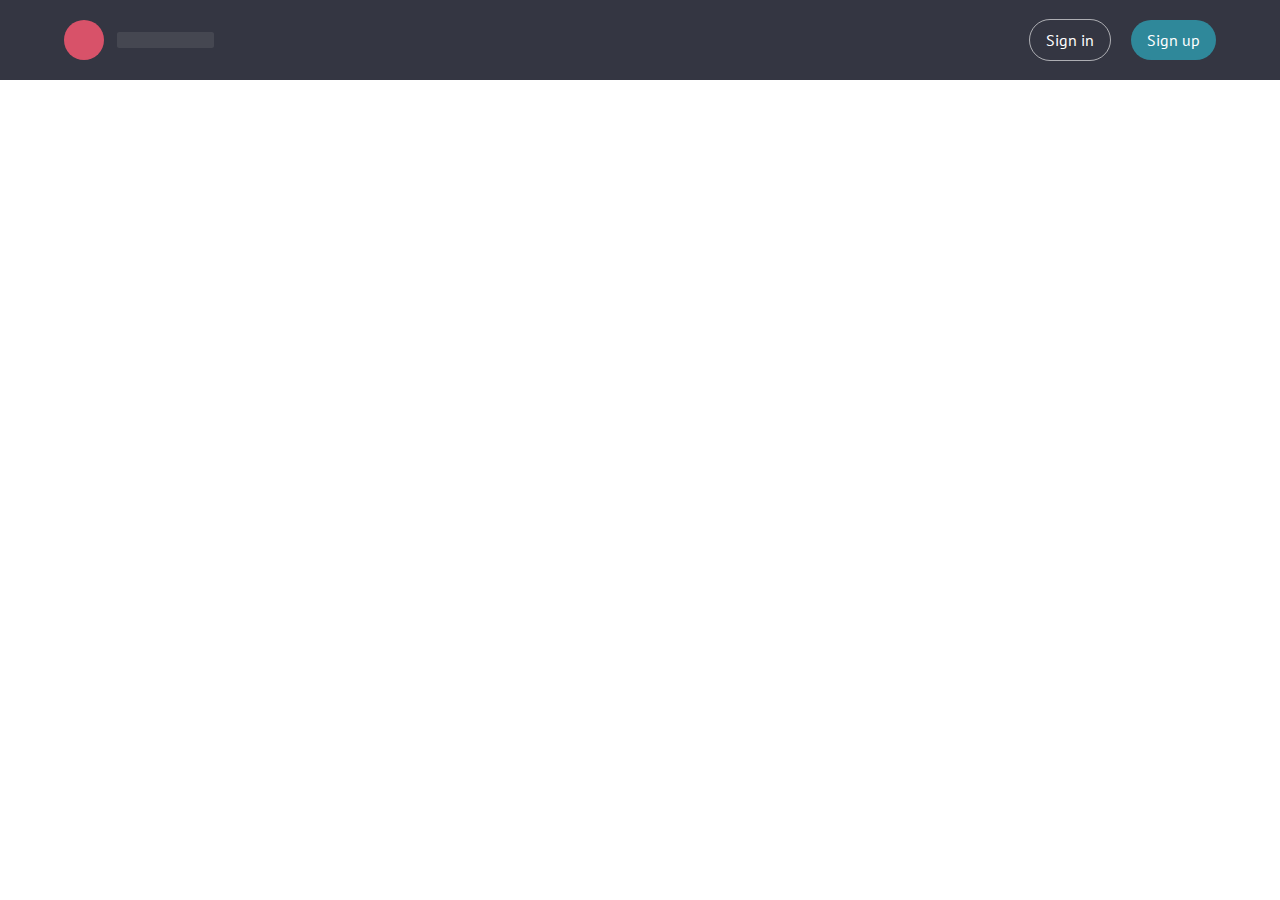
<file: src/main/webapp/assets/js/login-signup-modal-window/index.html>
<!doctype html>
<html lang="en" class="no-js">
<head>
	<meta charset="UTF-8">
	<meta name="viewport" content="width=device-width, initial-scale=1">

	<link href='http://fonts.googleapis.com/css?family=PT+Sans:400,700' rel='stylesheet' type='text/css'>

	<link rel="stylesheet" href="css/reset.css"> <!-- CSS reset -->
	<link rel="stylesheet" href="css/style.css"> <!-- Gem style -->
	<script src="js/modernizr.js"></script> <!-- Modernizr -->
  	
	<title>Log In &amp; Sign Up Form</title>
</head>
<body>
	<header role="banner">
		<div id="cd-logo"><a href="#0"><img src="img/cd-logo.svg" alt="Logo"></a></div>

		<nav class="main-nav">
			<ul>
				<!-- inser more links here -->
				<li><a class="cd-signin" href="#0">Sign in</a></li>
				<li><a class="cd-signup" href="#0">Sign up</a></li>
			</ul>
		</nav>
	</header>

	<div class="cd-user-modal"> <!-- this is the entire modal form, including the background -->
		<div class="cd-user-modal-container"> <!-- this is the container wrapper -->
			<ul class="cd-switcher">
				<li><a href="#0">Sign in</a></li>
				<li><a href="#0">New account</a></li>
			</ul>

			<div id="cd-login"> <!-- log in form -->
				<form class="cd-form">
					<p class="fieldset">
						<label class="image-replace cd-email" for="signin-email">E-mail</label>
						<input class="full-width has-padding has-border" id="signin-email" type="email" placeholder="E-mail">
						<span class="cd-error-message">Error message here!</span>
					</p>

					<p class="fieldset">
						<label class="image-replace cd-password" for="signin-password">Password</label>
						<input class="full-width has-padding has-border" id="signin-password" type="text"  placeholder="Password">
						<a href="#0" class="hide-password">Hide</a>
						<span class="cd-error-message">Error message here!</span>
					</p>

					<p class="fieldset">
						<input type="checkbox" id="remember-me" checked>
						<label for="remember-me">Remember me</label>
					</p>

					<p class="fieldset">
						<input class="full-width" type="submit" value="Login">
					</p>
				</form>
				
				<p class="cd-form-bottom-message"><a href="#0">Forgot your password?</a></p>
				<!-- <a href="#0" class="cd-close-form">Close</a> -->
			</div> <!-- cd-login -->

			<div id="cd-signup"> <!-- sign up form -->
				<form class="cd-form">
					<p class="fieldset">
						<label class="image-replace cd-username" for="signup-username">Username</label>
						<input class="full-width has-padding has-border" id="signup-username" type="text" placeholder="Username">
						<span class="cd-error-message">Error message here!</span>
					</p>

					<p class="fieldset">
						<label class="image-replace cd-email" for="signup-email">E-mail</label>
						<input class="full-width has-padding has-border" id="signup-email" type="email" placeholder="E-mail">
						<span class="cd-error-message">Error message here!</span>
					</p>

					<p class="fieldset">
						<label class="image-replace cd-password" for="signup-password">Password</label>
						<input class="full-width has-padding has-border" id="signup-password" type="text"  placeholder="Password">
						<a href="#0" class="hide-password">Hide</a>
						<span class="cd-error-message">Error message here!</span>
					</p>

					<p class="fieldset">
						<input type="checkbox" id="accept-terms">
						<label for="accept-terms">I agree to the <a href="#0">Terms</a></label>
					</p>

					<p class="fieldset">
						<input class="full-width has-padding" type="submit" value="Create account">
					</p>
				</form>

				<!-- <a href="#0" class="cd-close-form">Close</a> -->
			</div> <!-- cd-signup -->

			<div id="cd-reset-password"> <!-- reset password form -->
				<p class="cd-form-message">Lost your password? Please enter your email address. You will receive a link to create a new password.</p>

				<form class="cd-form">
					<p class="fieldset">
						<label class="image-replace cd-email" for="reset-email">E-mail</label>
						<input class="full-width has-padding has-border" id="reset-email" type="email" placeholder="E-mail">
						<span class="cd-error-message">Error message here!</span>
					</p>

					<p class="fieldset">
						<input class="full-width has-padding" type="submit" value="Reset password">
					</p>
				</form>

				<p class="cd-form-bottom-message"><a href="#0">Back to log-in</a></p>
			</div> <!-- cd-reset-password -->
			<a href="#0" class="cd-close-form">Close</a>
		</div> <!-- cd-user-modal-container -->
	</div> <!-- cd-user-modal -->
<script src="http://ajax.googleapis.com/ajax/libs/jquery/1.11.0/jquery.min.js"></script>
<script src="js/main.js"></script> <!-- Gem jQuery -->
</body>
</html>
</file>
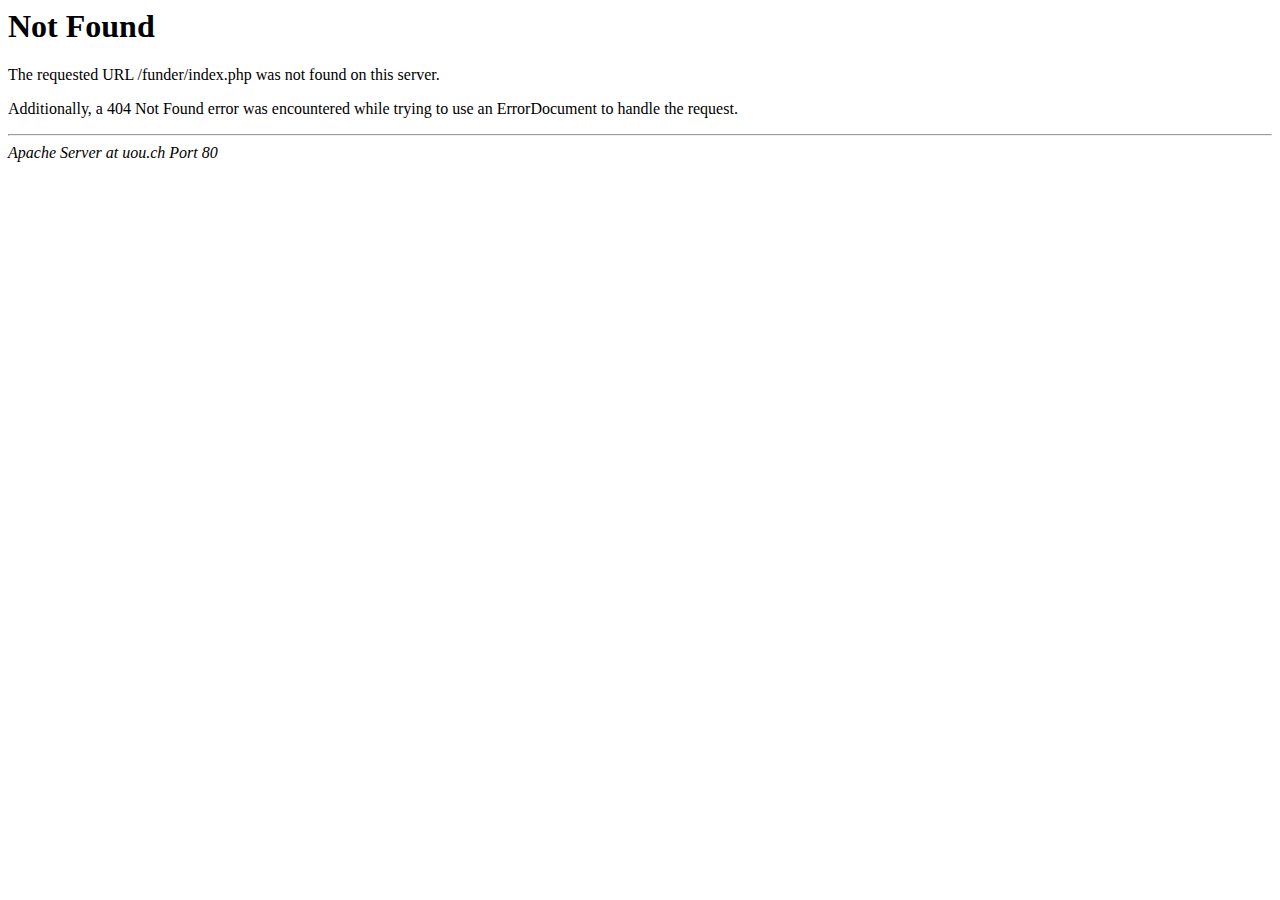
<file: src/main/webapp/assets/img/touch-icon.html>
<!DOCTYPE HTML PUBLIC "-//IETF//DTD HTML 2.0//EN">
<html><head>
<title>404 Not Found</title>
</head><body>
<h1>Not Found</h1>
<p>The requested URL /funder/index.php was not found on this server.</p>
<p>Additionally, a 404 Not Found
error was encountered while trying to use an ErrorDocument to handle the request.</p>
<hr>
<address>Apache Server at uou.ch Port 80</address>
</body></html>
</file>
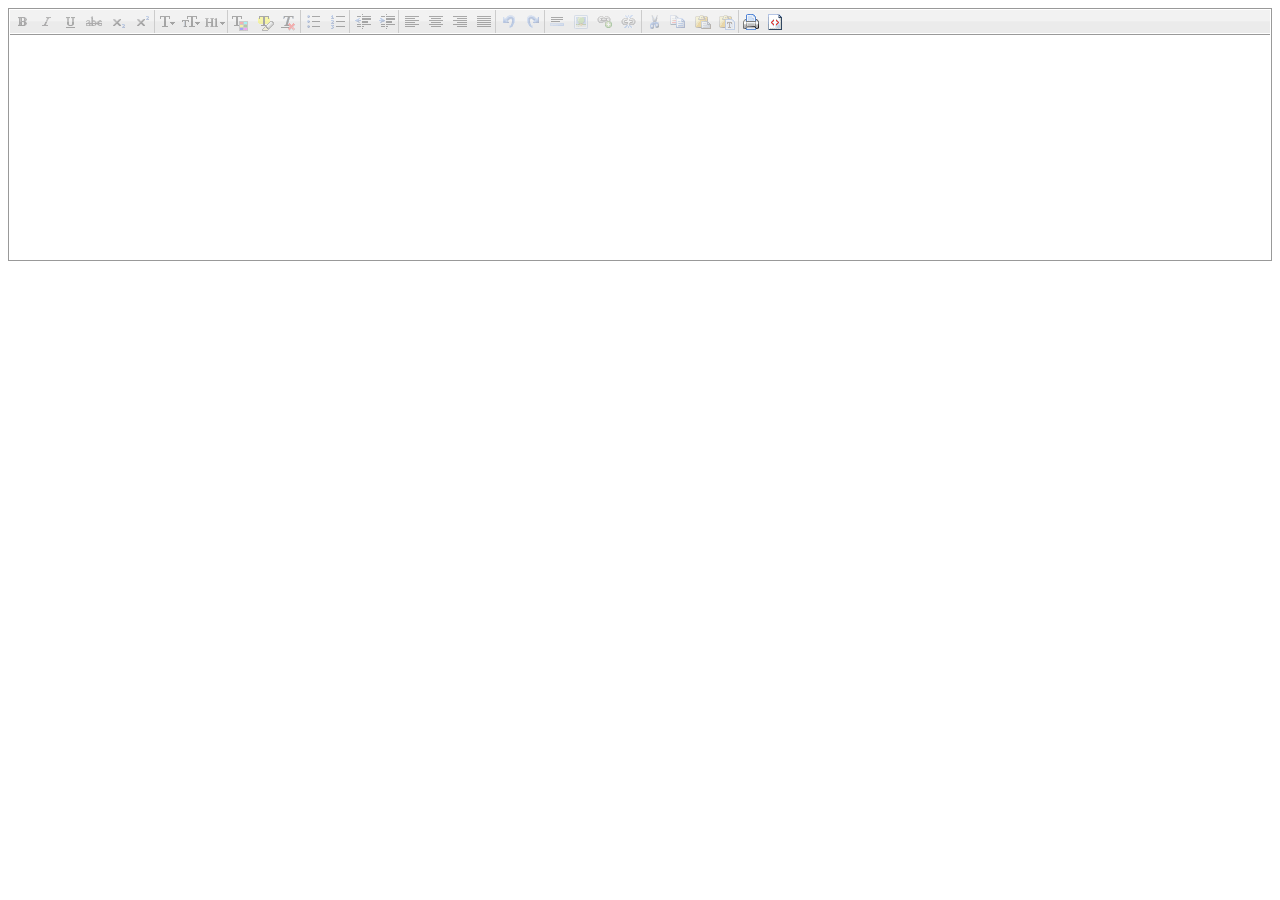
<file: src/main/webapp/assets/js/CLEditor/test.html>
<html>
<head>
    <link rel="stylesheet" href="jquery.cleditor.css" />
<script src="jquery.js"></script>
    <script src="jquery.cleditor.js"></script>
    <script src="jquery.cleditor.min.js"></script>
    <script>
        $(document).ready(function () { $("#input").cleditor(); });
    </script>
</head>
<body>
    <textarea id="input" name="input"></textarea>
</body>
</html>
</file>
<file: src/main/webapp/assets/js/login-signup-modal-window/css/style.css>
/* -------------------------------- 

Primary style

-------------------------------- */
html * {
  -webkit-font-smoothing: antialiased;
  -moz-osx-font-smoothing: grayscale;
}

*, *:after, *:before {
  -webkit-box-sizing: border-box;
  -moz-box-sizing: border-box;
  box-sizing: border-box;
}

body {
  font-size: 100%;
  font-family: "PT Sans", sans-serif;
  color: #505260;
  background-color: white;
}

a {
  color: #2f889a;
  text-decoration: none;
}

img {
  max-width: 100%;
}

input, textarea {
  font-family: "PT Sans", sans-serif;
  font-size: 16px;
  font-size: 1rem;
}
input::-ms-clear, textarea::-ms-clear {
  display: none;
}

/* -------------------------------- 

Main components 

-------------------------------- */
header[role=banner] {
  position: relative;
  height: 50px;
  background: #343642;
}
header[role=banner] #cd-logo {
  float: left;
  margin: 4px 0 0 5%;
  /* reduce logo size on mobile and make sure it is left aligned with the transform-origin property */
  -webkit-transform-origin: 0 50%;
  -moz-transform-origin: 0 50%;
  -ms-transform-origin: 0 50%;
  -o-transform-origin: 0 50%;
  transform-origin: 0 50%;
  -webkit-transform: scale(0.8);
  -moz-transform: scale(0.8);
  -ms-transform: scale(0.8);
  -o-transform: scale(0.8);
  transform: scale(0.8);
}
header[role=banner] #cd-logo img {
  display: block;
}
header[role=banner]::after {
  /* clearfix */
  content: '';
  display: table;
  clear: both;
}
@media only screen and (min-width: 768px) {
  header[role=banner] {
    height: 80px;
  }
  header[role=banner] #cd-logo {
    margin: 20px 0 0 5%;
    -webkit-transform: scale(1);
    -moz-transform: scale(1);
    -ms-transform: scale(1);
    -o-transform: scale(1);
    transform: scale(1);
  }
}

.main-nav {
  float: right;
  margin-right: 5%;
  width: 44px;
  height: 100%;
  background: url("../img/cd-icon-menu.svg") no-repeat center center;
  cursor: pointer;
}
.main-nav ul {
  position: absolute;
  top: 0;
  left: 0;
  width: 100%;
  -webkit-transform: translateY(-100%);
  -moz-transform: translateY(-100%);
  -ms-transform: translateY(-100%);
  -o-transform: translateY(-100%);
  transform: translateY(-100%);
}
.main-nav ul.is-visible {
  -webkit-transform: translateY(50px);
  -moz-transform: translateY(50px);
  -ms-transform: translateY(50px);
  -o-transform: translateY(50px);
  transform: translateY(50px);
}
.main-nav a {
  display: block;
  height: 50px;
  line-height: 50px;
  padding-left: 5%;
  background: #292a34;
  border-top: 1px solid #3b3d4b;
  color: #FFF;
}
@media only screen and (min-width: 768px) {
  .main-nav {
    width: auto;
    height: auto;
    background: none;
    cursor: auto;
  }
  .main-nav ul {
    position: static;
    width: auto;
    -webkit-transform: translateY(0);
    -moz-transform: translateY(0);
    -ms-transform: translateY(0);
    -o-transform: translateY(0);
    transform: translateY(0);
    line-height: 80px;
  }
  .main-nav ul.is-visible {
    -webkit-transform: translateY(0);
    -moz-transform: translateY(0);
    -ms-transform: translateY(0);
    -o-transform: translateY(0);
    transform: translateY(0);
  }
  .main-nav li {
    display: inline-block;
    margin-left: 1em;
  }
  .main-nav li:nth-last-child(2) {
    margin-left: 2em;
  }
  .main-nav a {
    display: inline-block;
    height: auto;
    line-height: normal;
    background: transparent;
  }
  .main-nav a.cd-signin, .main-nav a.cd-signup {
    padding: .6em 1em;
    border: 1px solid rgba(255, 255, 255, 0.6);
    border-radius: 50em;
  }
  .main-nav a.cd-signup {
    background: #2f889a;
    border: none;
  }
}

/* -------------------------------- 

xsigin/signup popup 

-------------------------------- */
.cd-user-modal {
  position: fixed;
  top: 0;
  left: 0;
  width: 100%;
  height: 100%;
  background: rgba(52, 54, 66, 0.9);
  z-index: 3;
  overflow-y: auto;
  cursor: pointer;
  visibility: hidden;
  opacity: 0;
  -webkit-transition: opacity 0.3s, visibility 0.3s;
  -moz-transition: opacity 0.3s, visibility 0.3s;
  transition: opacity 0.3s, visibility 0.3s;
}
.cd-user-modal.is-visible {
  visibility: visible;
  opacity: 1;
}
.cd-user-modal.is-visible .cd-user-modal-container {
  -webkit-transform: translateY(0);
  -moz-transform: translateY(0);
  -ms-transform: translateY(0);
  -o-transform: translateY(0);
  transform: translateY(0);
}

.cd-user-modal-container {
  position: relative;
  width: 90%;
  max-width: 600px;
  background: #FFF;
  margin: 3em auto 4em;
  cursor: auto;
  border-radius: 0.25em;
  -webkit-transform: translateY(-30px);
  -moz-transform: translateY(-30px);
  -ms-transform: translateY(-30px);
  -o-transform: translateY(-30px);
  transform: translateY(-30px);
  -webkit-transition-property: -webkit-transform;
  -moz-transition-property: -moz-transform;
  transition-property: transform;
  -webkit-transition-duration: 0.3s;
  -moz-transition-duration: 0.3s;
  transition-duration: 0.3s;
}
.cd-user-modal-container .cd-switcher:after {
  content: "";
  display: table;
  clear: both;
}
.cd-user-modal-container .cd-switcher li {
  width: 50%;
  float: left;
  text-align: center;
}
.cd-user-modal-container .cd-switcher li:first-child a {
  border-radius: .25em 0 0 0;
}
.cd-user-modal-container .cd-switcher li:last-child a {
  border-radius: 0 .25em 0 0;
}
.cd-user-modal-container .cd-switcher a {
  display: block;
  width: 100%;
  height: 50px;
  line-height: 50px;
  background: #d2d8d8;
  color: #809191;
}
.cd-user-modal-container .cd-switcher a.selected {
  background: #FFF;
  color: #505260;
}
@media only screen and (min-width: 600px) {
  .cd-user-modal-container {
    margin: 4em auto;
  }
  .cd-user-modal-container .cd-switcher a {
    height: 70px;
    line-height: 70px;
  }
}

.cd-form {
  padding: 1.4em;
}
.cd-form .fieldset {
  position: relative;
  margin: 1.4em 0;
}
.cd-form .fieldset:first-child {
  margin-top: 0;
}
.cd-form .fieldset:last-child {
  margin-bottom: 0;
}
.cd-form label {
  font-size: 14px;
  font-size: 0.875rem;
}
.cd-form label.image-replace {
  /* replace text with an icon */
  display: inline-block;
  position: absolute;
  left: 15px;
  top: 50%;
  bottom: auto;
  -webkit-transform: translateY(-50%);
  -moz-transform: translateY(-50%);
  -ms-transform: translateY(-50%);
  -o-transform: translateY(-50%);
  transform: translateY(-50%);
  height: 20px;
  width: 20px;
  overflow: hidden;
  text-indent: 100%;
  white-space: nowrap;
  color: transparent;
  text-shadow: none;
  background-repeat: no-repeat;
  background-position: 50% 0;
}
.cd-form label.cd-username {
  background-image: url("../img/cd-icon-username.svg");
}
.cd-form label.cd-email {
  background-image: url("../img/cd-icon-email.svg");
}
.cd-form label.cd-password {
  background-image: url("../img/cd-icon-password.svg");
}
.cd-form input {
  margin: 0;
  padding: 0;
  border-radius: 0.25em;
}
.cd-form input.full-width {
  width: 100%;
}
.cd-form input.has-padding {
  padding: 12px 20px 12px 50px;
}
.cd-form input.has-border {
  border: 1px solid #d2d8d8;
  -webkit-appearance: none;
  -moz-appearance: none;
  -ms-appearance: none;
  -o-appearance: none;
  appearance: none;
}
.cd-form input.has-border:focus {
  border-color: #343642;
  box-shadow: 0 0 5px rgba(52, 54, 66, 0.1);
  outline: none;
}
.cd-form input.has-error {
  border: 1px solid #d76666;
}
.cd-form input[type=password] {
  /* space left for the HIDE button */
  padding-right: 65px;
}
.cd-form input[type=submit] {
  padding: 16px 0;
  cursor: pointer;
  background: #2f889a;
  color: #FFF;
  font-weight: bold;
  border: none;
  -webkit-appearance: none;
  -moz-appearance: none;
  -ms-appearance: none;
  -o-appearance: none;
  appearance: none;
}
.no-touch .cd-form input[type=submit]:hover, .no-touch .cd-form input[type=submit]:focus {
  background: #3599ae;
  outline: none;
}
.cd-form .hide-password {
  display: inline-block;
  position: absolute;
  right: 0;
  top: 0;
  padding: 6px 15px;
  border-left: 1px solid #d2d8d8;
  top: 50%;
  bottom: auto;
  -webkit-transform: translateY(-50%);
  -moz-transform: translateY(-50%);
  -ms-transform: translateY(-50%);
  -o-transform: translateY(-50%);
  transform: translateY(-50%);
  font-size: 14px;
  font-size: 0.875rem;
  color: #343642;
}
.cd-form .cd-error-message {
  display: inline-block;
  position: absolute;
  left: -5px;
  bottom: -35px;
  background: rgba(215, 102, 102, 0.9);
  padding: .8em;
  z-index: 2;
  color: #FFF;
  font-size: 13px;
  font-size: 0.8125rem;
  border-radius: 0.25em;
  /* prevent click and touch events */
  pointer-events: none;
  visibility: hidden;
  opacity: 0;
  -webkit-transition: opacity 0.2s 0, visibility 0 0.2s;
  -moz-transition: opacity 0.2s 0, visibility 0 0.2s;
  transition: opacity 0.2s 0, visibility 0 0.2s;
}
.cd-form .cd-error-message::after {
  /* triangle */
  content: '';
  position: absolute;
  left: 22px;
  bottom: 100%;
  height: 0;
  width: 0;
  border-left: 8px solid transparent;
  border-right: 8px solid transparent;
  border-bottom: 8px solid rgba(215, 102, 102, 0.9);
}
.cd-form .cd-error-message.is-visible {
  opacity: 1;
  visibility: visible;
  -webkit-transition: opacity 0.2s 0, visibility 0 0;
  -moz-transition: opacity 0.2s 0, visibility 0 0;
  transition: opacity 0.2s 0, visibility 0 0;
}
@media only screen and (min-width: 600px) {
  .cd-form {
    padding: 2em;
  }
  .cd-form .fieldset {
    margin: 2em 0;
  }
  .cd-form .fieldset:first-child {
    margin-top: 0;
  }
  .cd-form .fieldset:last-child {
    margin-bottom: 0;
  }
  .cd-form input.has-padding {
    padding: 16px 20px 16px 50px;
  }
  .cd-form input[type=submit] {
    padding: 16px 0;
  }
}

.cd-form-message {
  padding: 1.4em 1.4em 0;
  font-size: 14px;
  font-size: 0.875rem;
  line-height: 1.4;
  text-align: center;
}
@media only screen and (min-width: 600px) {
  .cd-form-message {
    padding: 2em 2em 0;
  }
}

.cd-form-bottom-message {
  position: absolute;
  width: 100%;
  left: 0;
  bottom: -30px;
  text-align: center;
  font-size: 14px;
  font-size: 0.875rem;
}
.cd-form-bottom-message a {
  color: #FFF;
  text-decoration: underline;
}

.cd-close-form {
  /* form X button on top right */
  display: block;
  position: absolute;
  width: 40px;
  height: 40px;
  right: 0;
  top: -40px;
  background: url("../img/cd-icon-close.svg") no-repeat center center;
  text-indent: 100%;
  white-space: nowrap;
  overflow: hidden;
}
@media only screen and (min-width: 1170px) {
  .cd-close-form {
    display: none;
  }
}

#cd-login, #cd-signup, #cd-reset-password {
  display: none;
}

#cd-login.is-selected, #cd-signup.is-selected, #cd-reset-password.is-selected {
  display: block;
}
</file>
